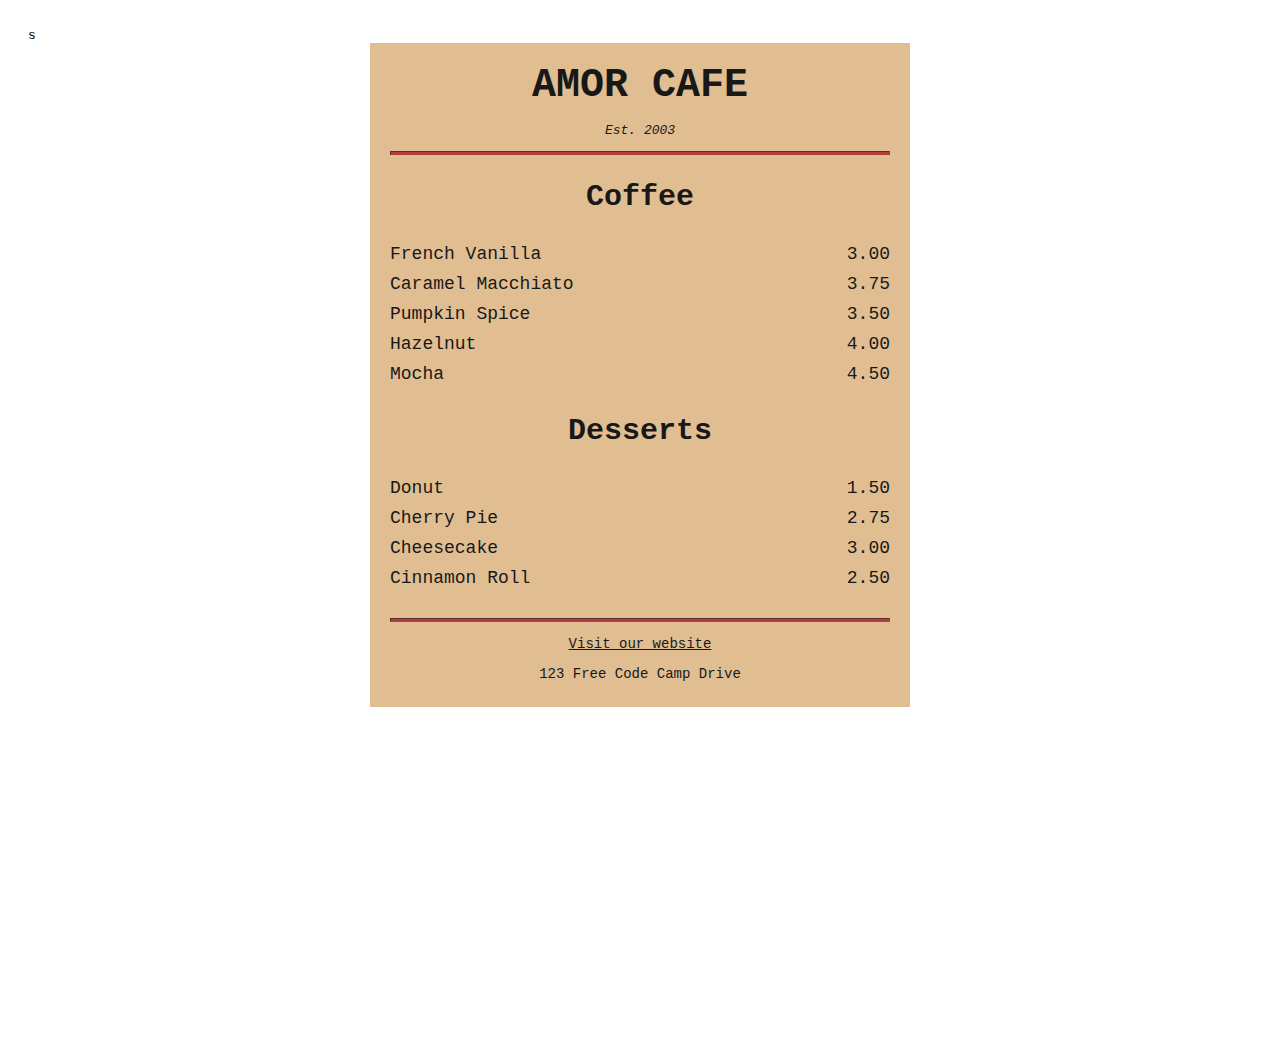
<file: index.html>
<!DOCTYPE html>
 <html lang="en">
 <head>
    <meta charset="UTF-8">
    <meta name="viewport" content="width=device-width, initial-scale=1.0">
    <title>Cafe</title>
    <link href="style.css" rel="stylesheet"/>s
 </head>
  <body>
    <div class="menu">
      <main>
        <h1>AMOR CAFE</h1>
        <p class="established">Est. 2003</p>
        <hr>
        <section>
          <h2>Coffee</h2>
   
          <article class="item">
            <p class="flavor">French Vanilla</p><p class="price">3.00</p>
          </article>
          <article class="item">
            <p class="flavor">Caramel Macchiato</p><p class="price">3.75</p>
          </article>
          <article class="item">
            <p class="flavor">Pumpkin Spice</p><p class="price">3.50</p>
          </article>
          <article class="item">
            <p class="flavor">Hazelnut</p><p class="price">4.00</p>
          </article>
          <article class="item">
            <p class="flavor">Mocha</p><p class="price">4.50</p>
          </article>
        </section>
        <section>
          <h2>Desserts</h2>
          
          <article class="item">
            <p class="dessert">Donut</p><p class="price">1.50</p>
          </article>
          <article class="item">
            <p class="dessert">Cherry Pie</p><p class="price">2.75</p>
          </article>
          <article class="item">
            <p class="dessert">Cheesecake</p><p class="price">3.00</p>
          </article>
          <article class="item">
            <p class="dessert">Cinnamon Roll</p><p class="price">2.50</p>
          </article>
        </section>
      </main>
      <hr class="bottom-line">
      <footer>
        <p>
          <a href="https://www.freecodecamp.org" target="_blank">Visit our website</a>
        </p>
        <p class="address">123 Free Code Camp Drive</p>
      </footer>
    </div>
  </body>
</html>
</file>
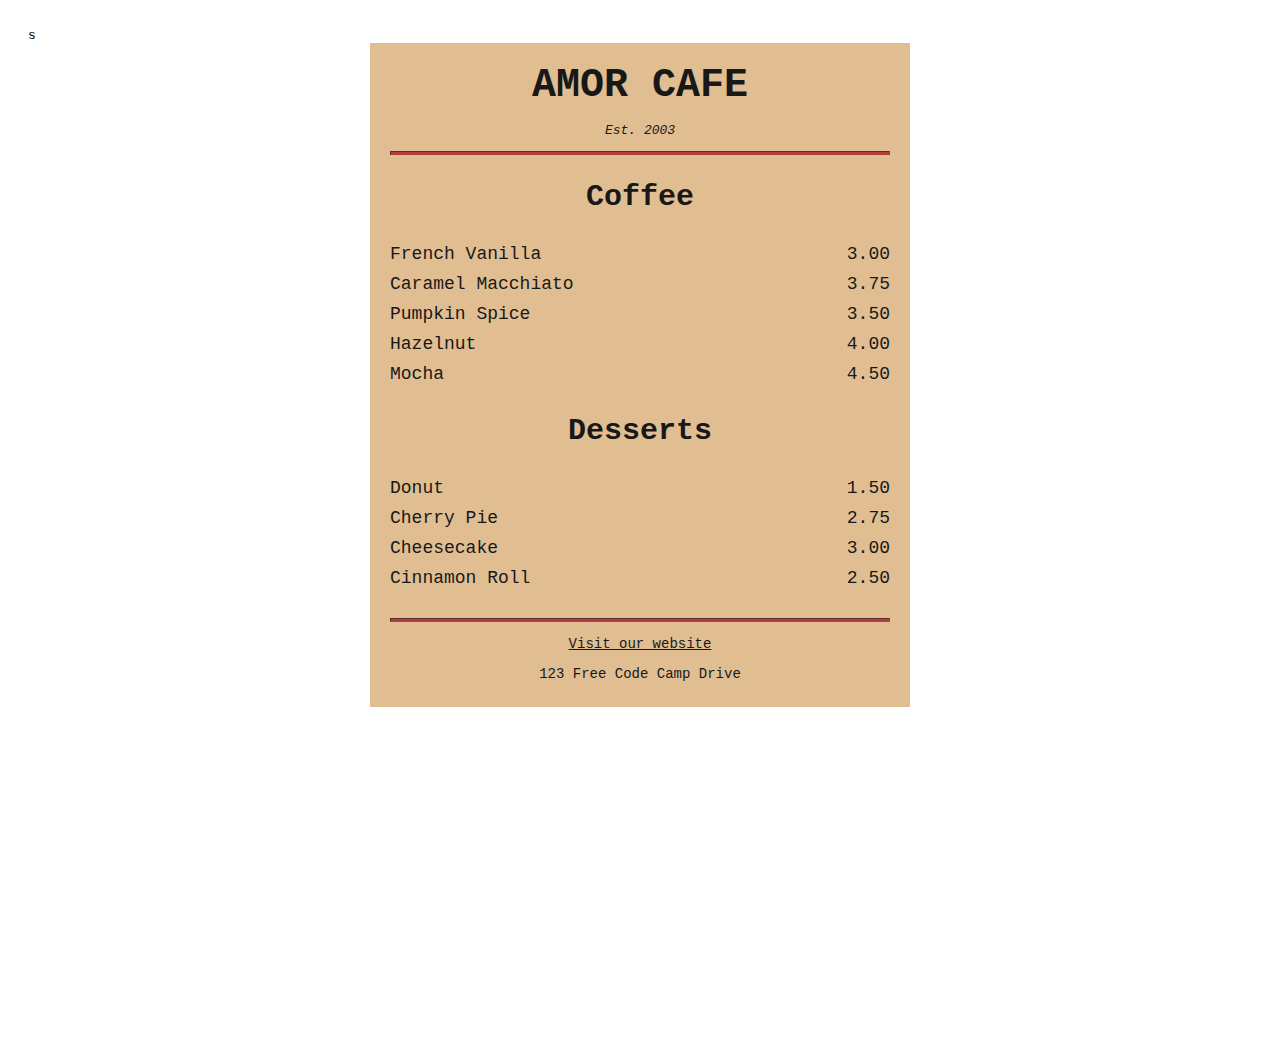
<file: Cafe.html>
<!DOCTYPE html>
 <html lang="en">
 <head>
    <meta charset="UTF-8">
    <meta name="viewport" content="width=device-width, initial-scale=1.0">
    <title>Cafe</title>
    <link href="style.css" rel="stylesheet"/>s
 </head>
  <body>
    <div class="menu">
      <main>
        <h1>AMOR CAFE</h1>
        <p class="established">Est. 2003</p>
        <hr>
        <section>
          <h2>Coffee</h2>
   
          <article class="item">
            <p class="flavor">French Vanilla</p><p class="price">3.00</p>
          </article>
          <article class="item">
            <p class="flavor">Caramel Macchiato</p><p class="price">3.75</p>
          </article>
          <article class="item">
            <p class="flavor">Pumpkin Spice</p><p class="price">3.50</p>
          </article>
          <article class="item">
            <p class="flavor">Hazelnut</p><p class="price">4.00</p>
          </article>
          <article class="item">
            <p class="flavor">Mocha</p><p class="price">4.50</p>
          </article>
        </section>
        <section>
          <h2>Desserts</h2>
          
          <article class="item">
            <p class="dessert">Donut</p><p class="price">1.50</p>
          </article>
          <article class="item">
            <p class="dessert">Cherry Pie</p><p class="price">2.75</p>
          </article>
          <article class="item">
            <p class="dessert">Cheesecake</p><p class="price">3.00</p>
          </article>
          <article class="item">
            <p class="dessert">Cinnamon Roll</p><p class="price">2.50</p>
          </article>
        </section>
      </main>
      <hr class="bottom-line">
      <footer>
        <p>
          <a href="https://www.freecodecamp.org" target="_blank">Visit our website</a>
        </p>
        <p class="address">123 Free Code Camp Drive</p>
      </footer>
    </div>
  </body>
</html>
</file>
<file: style.css>
body{
    background-image: url(https://wallpapers.com/images/hd/cozy-afternoon-at-a-local-coffee-shop-yus5peqxq8xxbjzh.jpg);
    background-size: cover;
    height: 1000px;
    font-family: monospace;
    padding: 20px;
  }
  
  h1 {
    font-size: 40px;
    margin-top: 0;
    margin-bottom: 15px;
  }
  
  h2 {
    font-size: 30px;
  }
  
  .established {
    font-style: italic;
  }
  
  h1, h2, p {
    text-align: center;
  }
  
  .menu {
    width: 80%;
    background-color: burlywood;
    margin-left: auto;
    margin-right: auto;
    padding: 20px;
    max-width: 500px;
    opacity: 0.9;
  }
  
  img {
    display: block;
    margin-left: auto;
    margin-right: auto;
  }
  
  hr {
    height: 2px;
    background-color: brown;
    border-color: brown;
  }
  
  .bottom-line {
    margin-top: 25px;
  }
  
  h1, h2 {
    font-family: monospace;
  }
  
  .item p {
    display: inline-block;
    margin-top: 5px;
    margin-bottom: 5px;
    font-size: 18px;
  }
  
  .flavor, .dessert {
    text-align: left;
    width: 75%;
  }
  
  .price {
    text-align: right;
    width: 25%;
  }
  
  /* FOOTER */
  
  footer {
    font-size: 14px;
  }
  
  .address {
    margin-bottom: 5px;
  }
  
  a {
    color: black;
  }
  
  a:visited {
    color: black;
  }
  
  a:hover {
    color: brown;
  }
  
  a:active {
    color: brown;
  }
</file>
